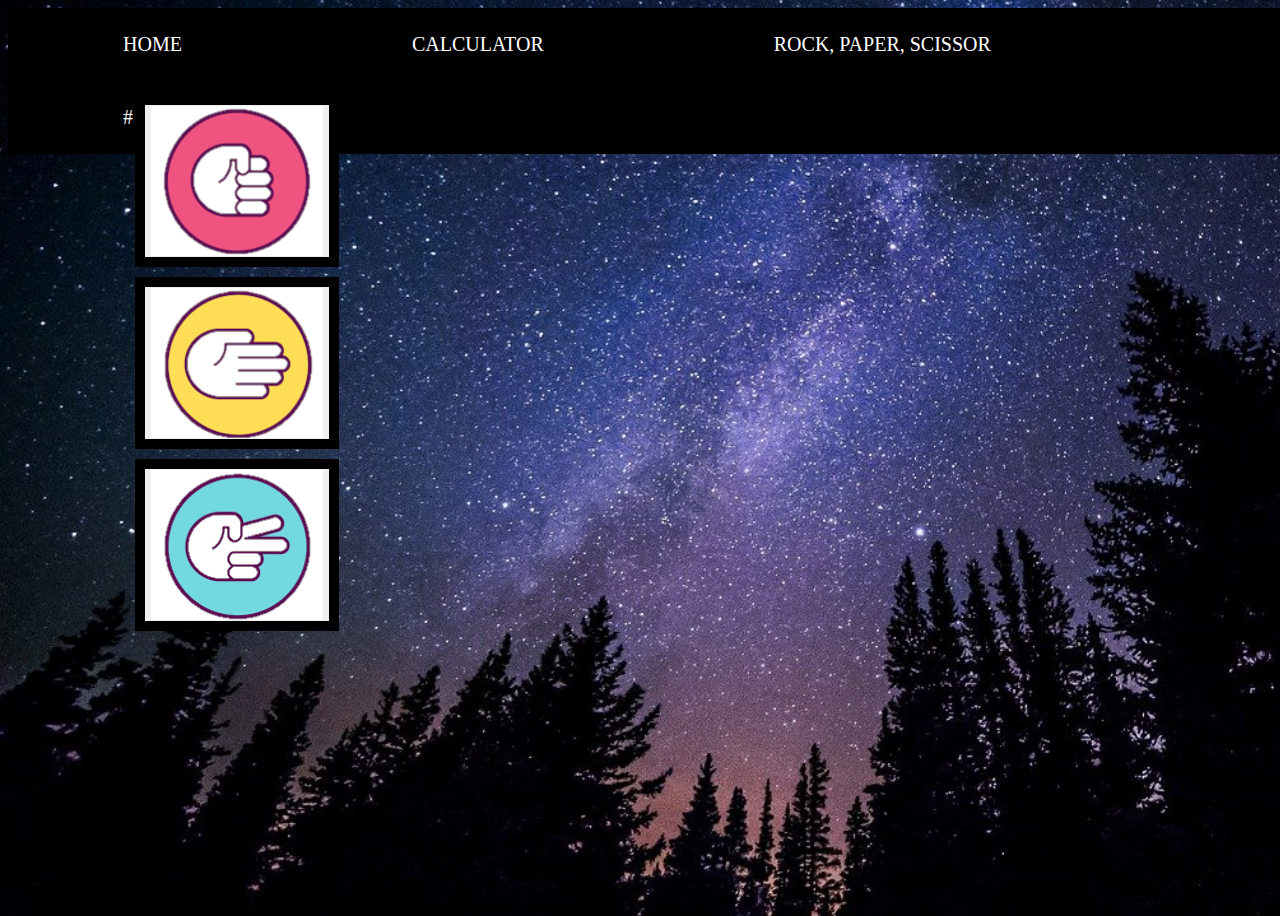
<file: html/rps.html>
<html lang="en">
<head>
    <meta charset="UTF-8">
    <meta http-equiv="X-UA-Compatible" content="IE=edge">
    <meta name="viewport" content="width=device-width, initial-scale=1.0">
    <link rel="stylesheet" href="../css/rps.css">
    <title>Rock, Paper, Scissor</title>
</head>
<body class="rps">
    <header>
        <nav class="topnav">
            <a class="navlink" href="../index.html" target="_parent">Home</a>
           <a class="navlink" href="cal.html" target="_parent">Calculator</a>
           <a class="navlink" href="rps.html">Rock, Paper, Scissor</a>
           <a class="navlink" href="#2">#</a>
        </nav>
    </header>
    <div id="input">
        <button onclick="pick(0)" onmouseover="mouseover(this)" onmouseout="mouseout(this)">
            <img src="../images/r1.png" id="Rock">
        </button><br>
        <button onclick="pick(1)" onmouseover="mouseover(this)" onmouseout="mouseout(this)">
            <img src="../images/p1.png" id="Paper">
        </button><br>
        <button onclick="pick(2)" onmouseover="mouseover(this)" onmouseout="mouseout(this)">
            <img src="../images/s1.png" id="Scissor">
        </button><br>
    </div>
    <p id="final"></p>
    <script src="../js/rps.js" defer></script>
</body>
</html>
</file>
<file: css/rps.css>
.rps{
    background-image:url("../images/rps.jpg");
    background-size: cover;
    height:100%;
}
nav{
    background-color:black;
    overflow:hidden;
    position:fixed;
    width:100%;
}
.navlink{
    float:left;
    color:white;
    display:block;
    text-decoration:none;
    text-transform:uppercase;
    font-size:20px;
    padding:25px 115px;
    margin:0 auto;
}
a.navlink:hover{
    background-color:white;
    color:black;
}
#input{
    position:absolute;
    top:90px;
    left:130px;
    background:transparent;
}
button{
    border:10px solid black;
    margin:5px;
}
img.output{
    border:15px solid black;
    position:absolute;
    top:270px;
    right:150px;
}
#final{
    font-size:90px;
    color:white;
    position:absolute;
    top:200px;
    left:500px;
}
</file>
